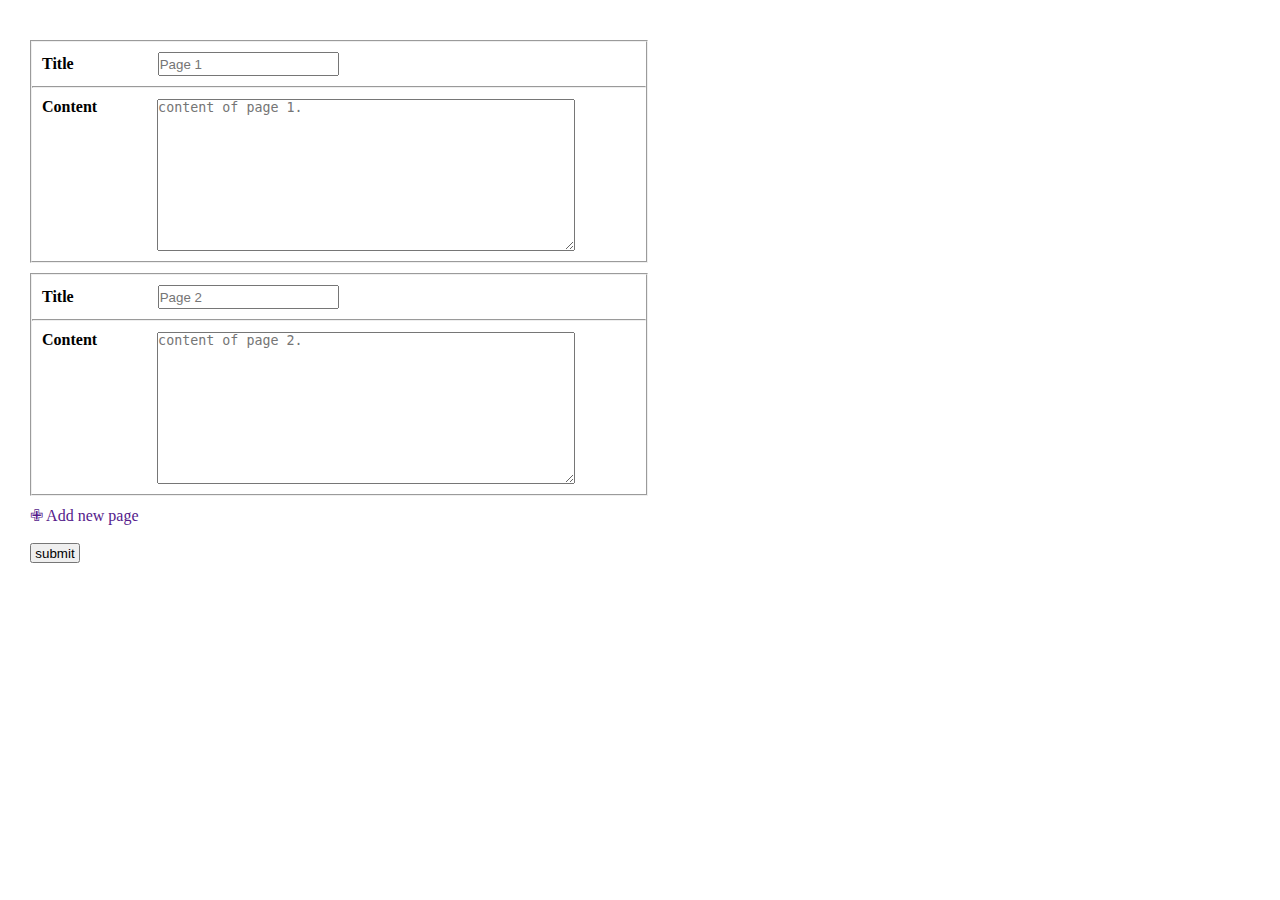
<file: q1/index.html>
<!DOCTYPE html>
<html lang="pt-BR">
<head>
    <meta charset="UTF-8">
    <meta http-equiv="X-UA-Compatible" content="IE=edge">
    <meta name="viewport" content="width=device-width, initial-scale=1.0">
    <link rel="stylesheet" href="style.css">
    <title>Questão 1</title>
</head>
<body>
    <section class="caixa1">
        <fieldset>

            <div id="secaoTitle1">
                <h4>Title</h4>
                <input type="text" placeholder="Page 1">
            </div>   
            <hr>
            <div id="secaoContent1">
                <h4>Content</h4>
                <textarea name="" id="Content" cols="30" rows="10" placeholder="content of page 1."></textarea>
            </div>

        </fieldset>
    </section>

    <section class="caixa2">
        <fieldset>

            <div id="secaoTitle1">
                <h4>Title</h4>
                <input type="text" placeholder="Page 2">
            </div>
            <hr>
            <div id="secaoContent1">
                <h4>Content</h4>
                <textarea name="" id="Content" cols="30" rows="10" placeholder="content of page 2."></textarea>
            </div>

        </fieldset>
    </section>

    <footer id="inferior">
        <a href=""> &#10009 Add new page</a><br>
        <input type="submit" value="submit" class="
        submit">
    </footer>

</body>
</html>
</file>
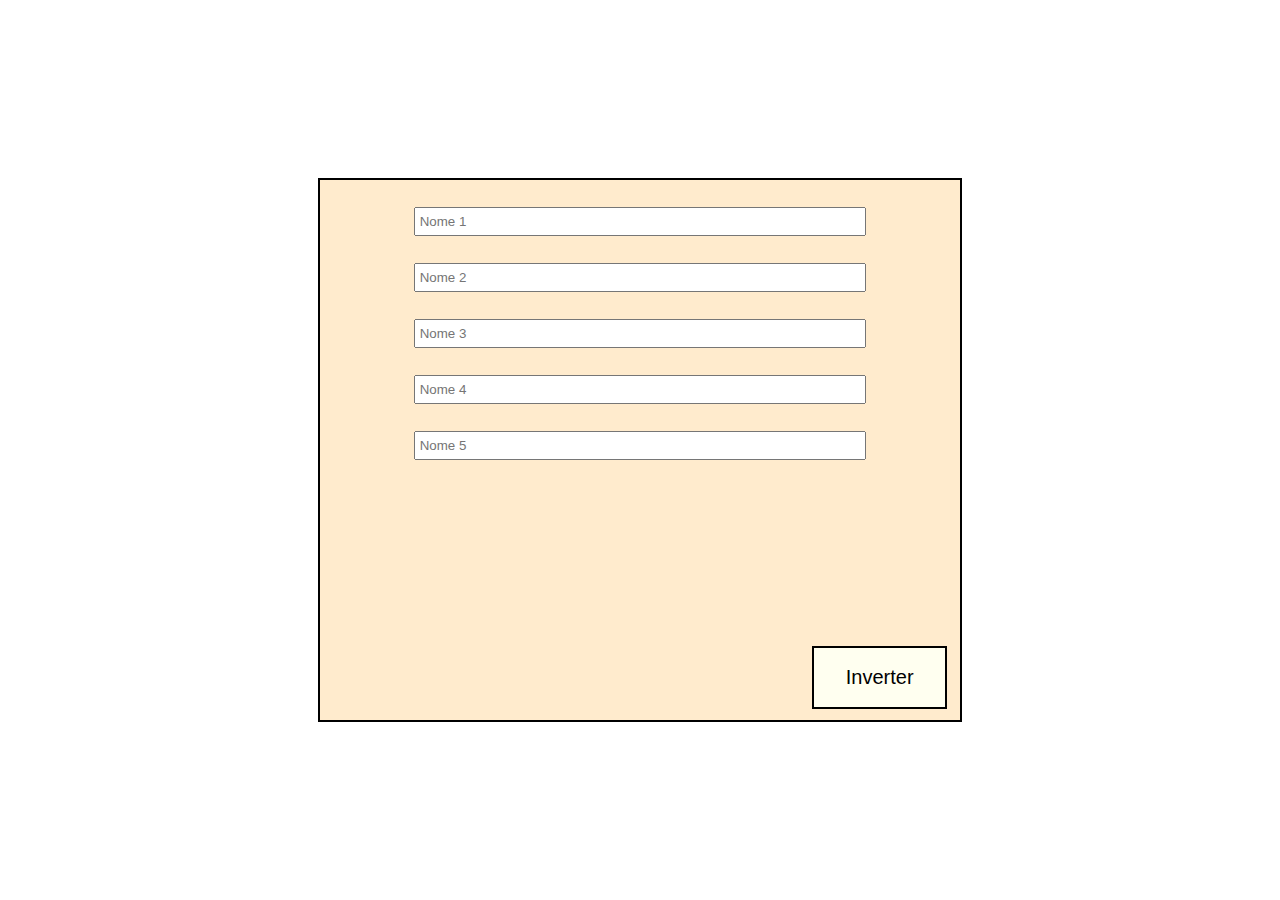
<file: q10/index.html>
<!DOCTYPE html>
<html lang="pt-br">
<head>
    <meta charset="UTF-8">
    <meta name="viewport" content="width=device-width, initial-scale=1.0">
    <title>Form</title>
    <link rel="stylesheet" href="style.css">
    <script src="script.js"></script>
</head>
<body>
    <div class="formulario">
        <div class="inputs">
            <form action="">
                <input id="inp1" type="text" placeholder=" Nome 1">
                <input id="inp2" type="text" placeholder=" Nome 2"> 
                <input id="inp3" type="text" placeholder=" Nome 3">
                <input id="inp4" type="text" placeholder=" Nome 4">
                <input id="inp5" type="text" placeholder=" Nome 5">
                <button type="button" onclick="armazenar_nomes() ">Inverter</button>
            </form>
        </div>
    </div>
</body>
</html>
</file>
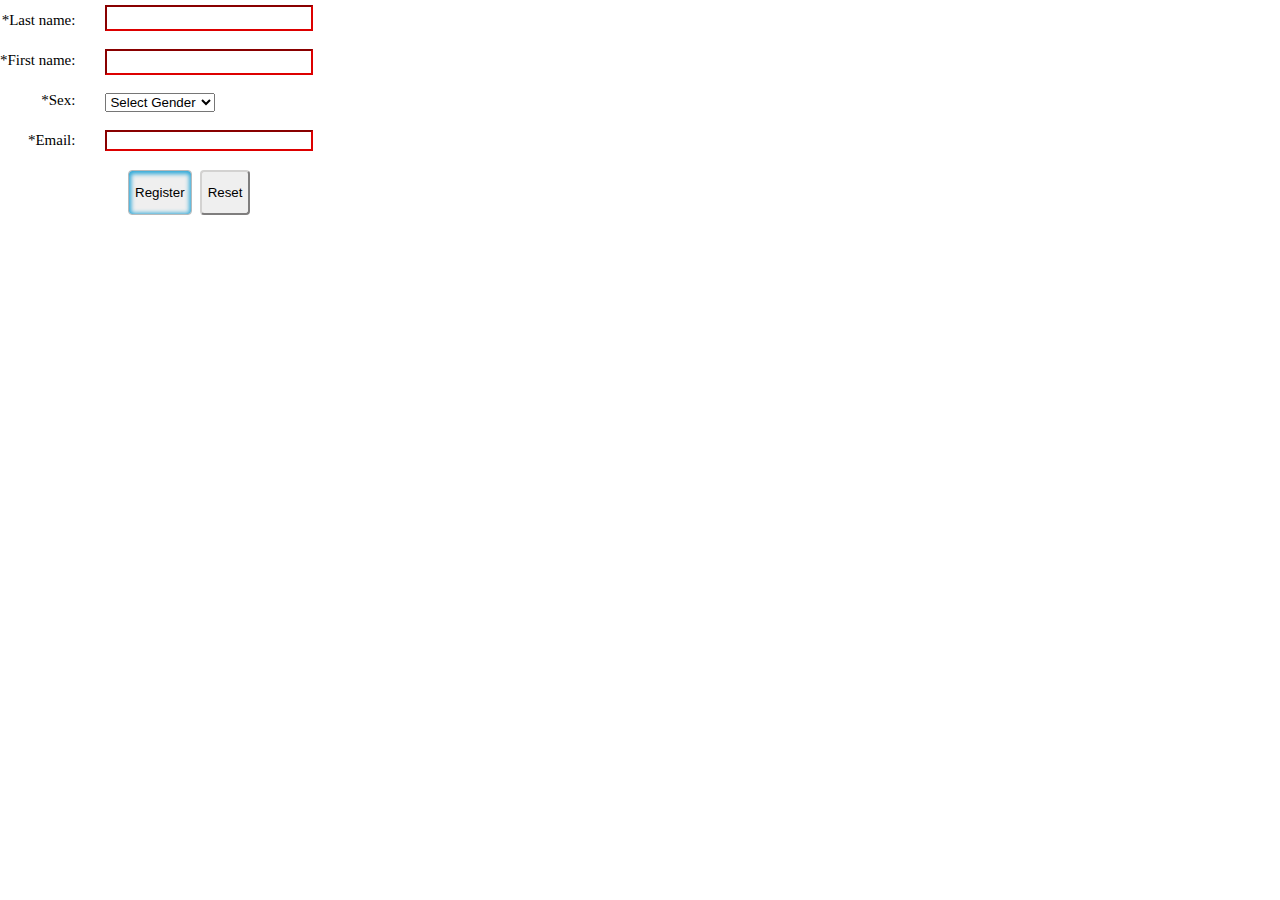
<file: q2/index.html>
<!DOCTYPE html>
<html lang="pt-BR">
<head>
    <meta charset="UTF-8">
    <meta http-equiv="X-UA-Compatible" content="IE=edge">
    <meta name="viewport" content="width=device-width, initial-scale=1.0">
    <link rel="stylesheet" href="style.css">
    <title>Questão 02</title>
</head>
<body>

    
    <form action="">

        <div class="labels">
            <label for="">*Last name: </label>
            <label for="firstName">*First name: </label>
            <label for="sexo">*Sex: </label>
            <label for="email">*Email: </label>
        </div>

        <div class="inputs">
            <input type="text" id="lastNome" class="campos" required><br>
            <input type="text" id="lastNome" class="campos" required><br>
            <select name="" id="lastNome" class="campos" required>
                <option value="">Select Gender</option>
            </select><br>
            <input type="email" id="email" class="campos" required>
        </div>
    </form>
        <div class="botoes">
            <button id="register">Register</button><button>Reset</button>
        </div>
    
</body>
</html>
</file>
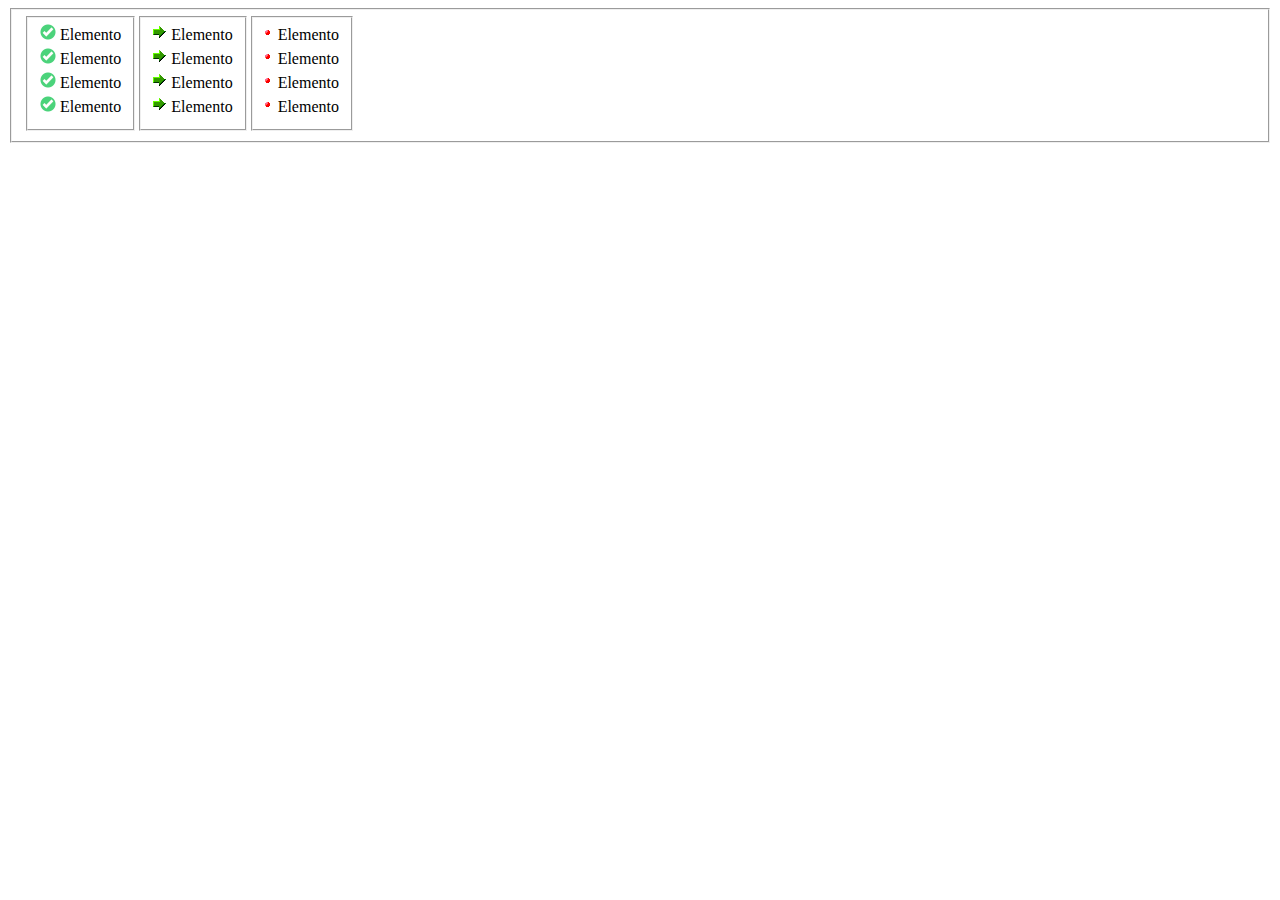
<file: q3/index.html>
<!DOCTYPE html>
<html lang="pt-Br">
<head>
    <meta charset="UTF-8">
    <meta http-equiv="X-UA-Compatible" content="IE=edge">
    <meta name="viewport" content="width=device-width, initial-scale=1.0">
    <link rel="stylesheet" href="style.css">
    <title>Questão 03</title>
</head>
<body>
    
    <fieldset class="principal">
    
        <fieldset class="p">                       
            <img src="imcV.png"> Elemento <br>
            <img src="imcV.png"> Elemento <br>
            <img src="imcV.png"> Elemento <br>
            <img src="imcV.png"> Elemento
        </fieldset> <fieldset class="s">
            <img src="download.png" alt=""> Elemento <br>
            <img src="download.png" alt=""> Elemento <br>
            <img src="download.png" alt=""> Elemento <br>
            <img src="download.png" alt=""> Elemento 
        </fieldset> <fieldset class="t">
            <img src="ponto.png"> Elemento <br>
            <img src="ponto.png"> Elemento <br>
            <img src="ponto.png"> Elemento <br>
            <img src="ponto.png"> Elemento
        </fieldset>

    </fieldset>
    
</body>
</html>
</file>
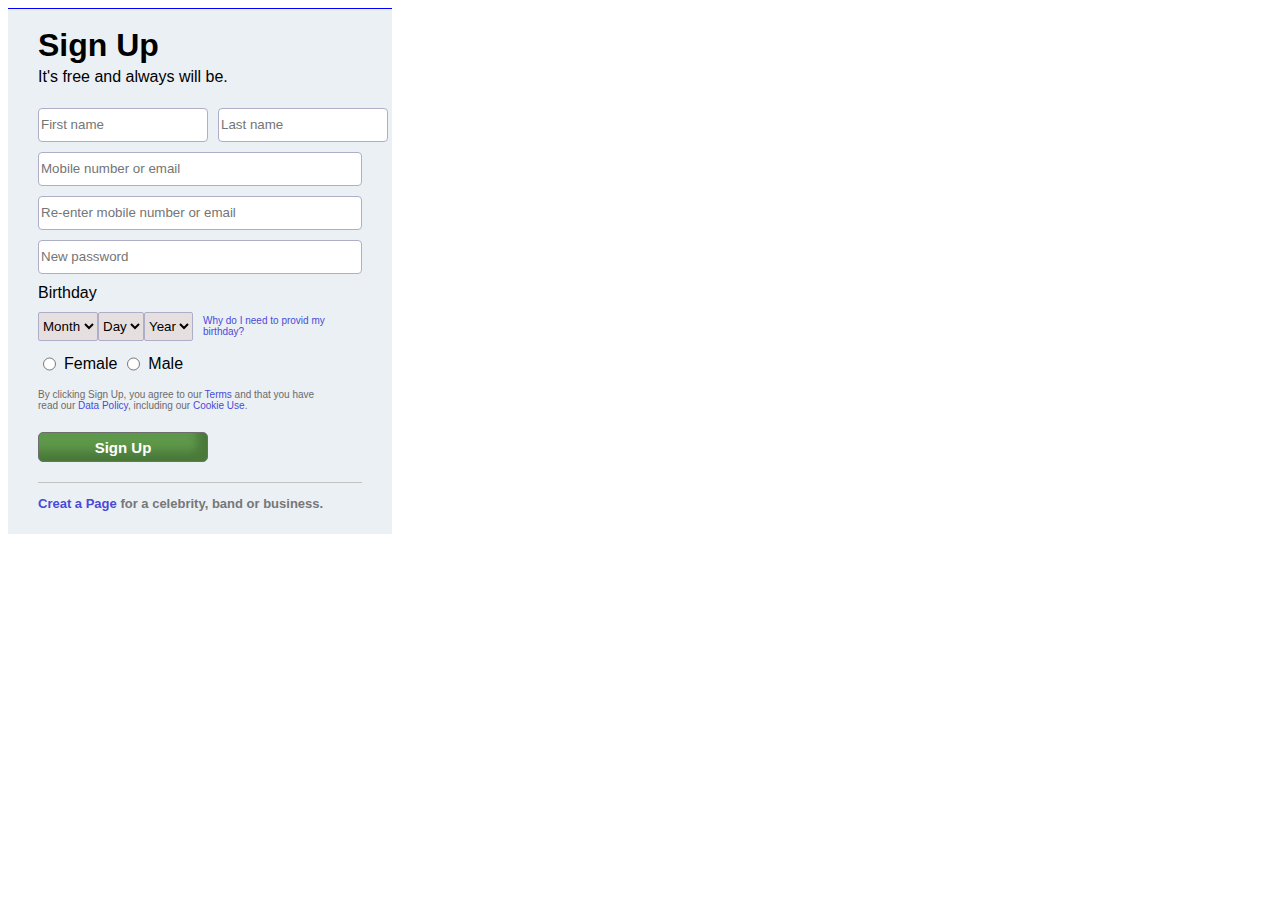
<file: q4/index.html>
<!DOCTYPE html>
<html lang="pt-BR">
<head>
    <meta charset="UTF-8">
    <meta http-equiv="X-UA-Compatible" content="IE=edge">
    <meta name="viewport" content="width=device-width, initial-scale=1.0">
    <link rel="stylesheet" href="style.css">
    <title>Questão 04</title>
</head>
<body>

    <div class="container">

        <div class="titulo">
            <h1>Sign Up</h1>
            <p>It's free and always will be.</p>
        </div>

        <div class="inputs">

            <div class="nomes">
                <input type="text" placeholder="First name" id="FirstNome"> <input type="text" placeholder="Last name" id="FirstNome">
            </div>
    
            <input type="text" placeholder="Mobile number or email">

            <input type="text" placeholder="Re-enter mobile number or email">

            <input type="password" placeholder="New password">

        </div>

        <p id="birthday">Birthday</p>

        <div class="data">
            <select>
                <option value="">Month</option>
            </select> <select>
                <option value="">Day</option>
            </select> <select>
                <option value="">Year</option>
            </select> <a href="" id="link">Why do I need to provid my <br> birthday?</a>
        </div> <br>

        <div class="radios">
            <input type="radio" id="female" name="sexo"><label for="female" id="label">Female</label> <input type="radio" id="male" name="sexo">
            <label for="male" id="label">Male</label>
        </div>

        <p id="aviso">By clicking Sign Up, you agree to our <a href="">Terms</a> and that you have <br> read our <a href="">Data Policy</a>, including our <a href="">Cookie Use</a>.</p> <br>

        <button>Sign Up</button>
        <footer>
            <p id="final"><a href="">Creat a Page</a> for a celebrity, band or business.</p>
        </footer>
    </div>
</body>
</html>
</file>
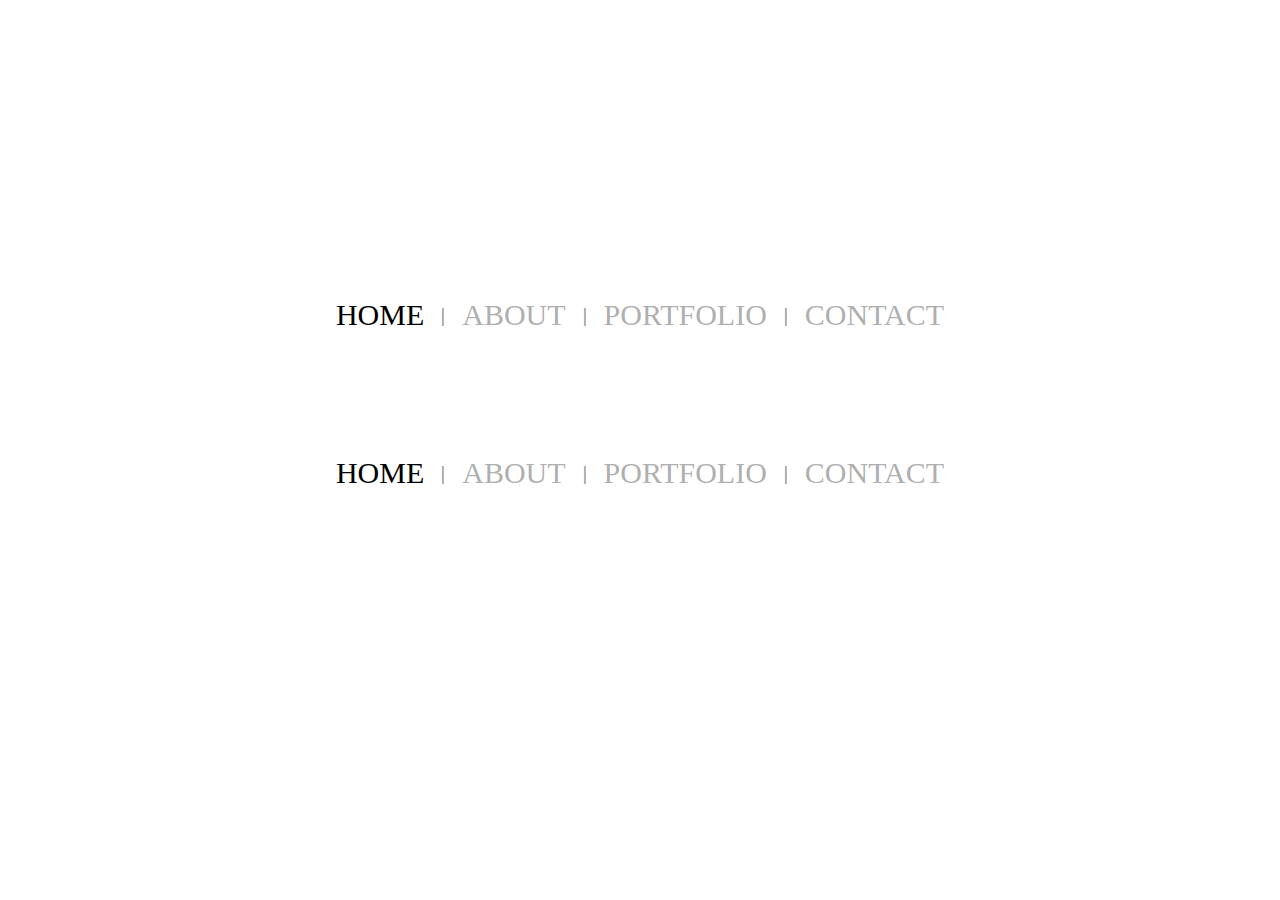
<file: q5/index.html>
<!DOCTYPE html>
<html lang="pt-br">
<head>
    <meta charset="UTF-8">
    <meta http-equiv="X-UA-Compatible" content="IE=edge">
    <meta name="viewport" content="width=device-width, initial-scale=1.0">
    <title>Home</title>
    <link rel="stylesheet" href="style.css">
</head>
<body>
    <div class="link">
        <div class="links1">
            <a style="color: black;" href="index.html">HOME</a>
            <div class="linha"></div>
            <a href="about.html">ABOUT</a>
            <div class="linha"></div>
            <a href="portfolio.html">PORTFOLIO</a>
            <div class="linha"></div>
            <a href="contact.html">CONTACT</a>
        </div>
        <div class="links2">
            <a style="color: black;" href="index.html">HOME</a>
            <div class="linha"></div>
            <a href="about.html">ABOUT</a>
            <div class="linha"></div>
            <a href="portfolio.html">PORTFOLIO</a>
            <div class="linha"></div>
            <a href="contact.html">CONTACT</a>
        </div>
    </div>
</body>
</html>
</file>
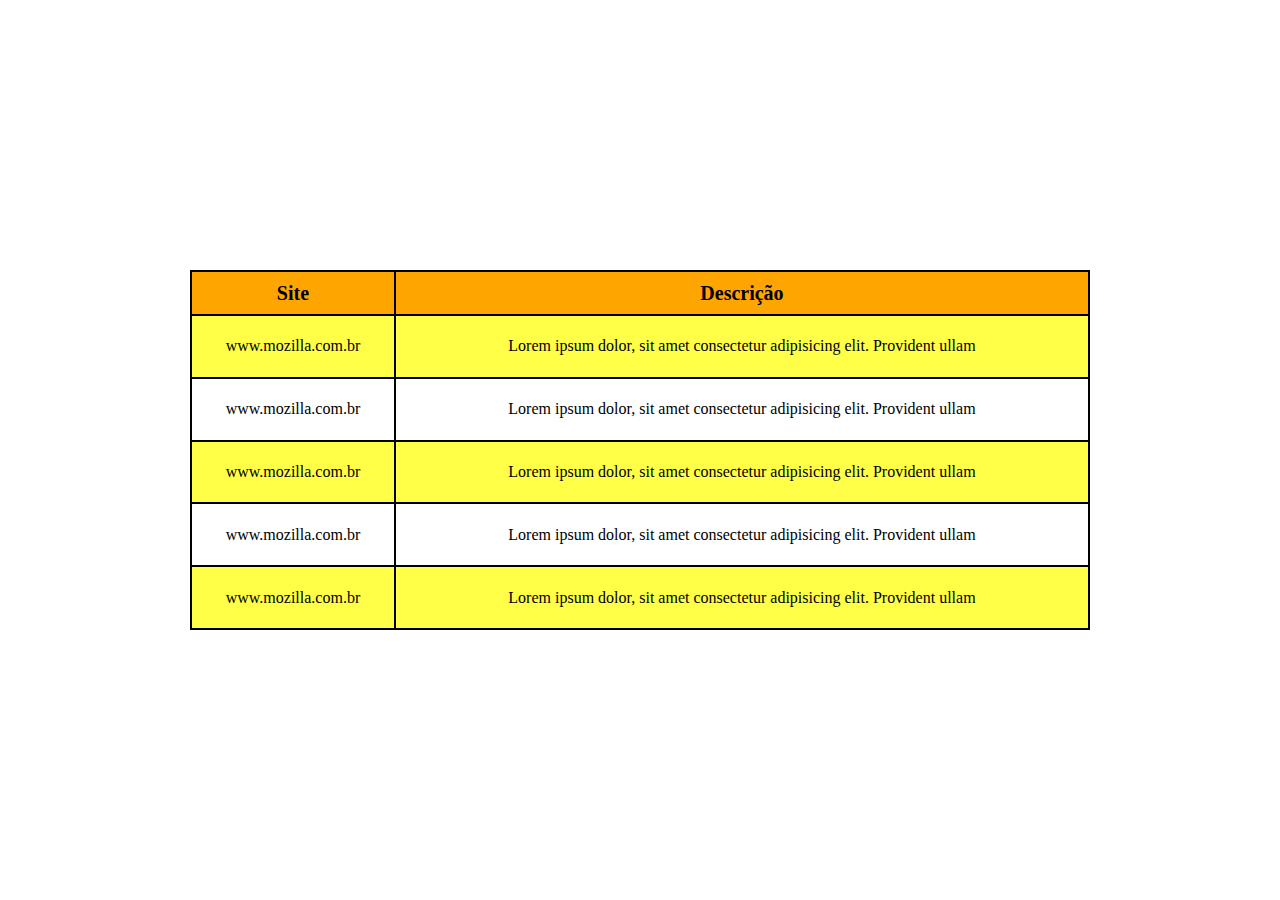
<file: q6/index.html>
<!DOCTYPE html>
<html lang="pt-br">
<head>
    <meta charset="UTF-8">
    <meta http-equiv="X-UA-Compatible" content="IE=edge">
    <meta name="viewport" content="width=device-width, initial-scale=1.0">
    <title>Home</title>
    <link rel="stylesheet" href="style.css">
</head>
<body>
    <table>
        <thead>
            <tr>
                <th>Site</th>
                <th>Descrição</th>
            </tr>
        </thead>
        <tbody>
            <tr>
                <td style="background-color: rgba(255, 255, 0, 0.719);">www.mozilla.com.br</td>
                <td style="background-color: rgba(255, 255, 0, 0.719);">Lorem ipsum dolor, sit amet consectetur adipisicing elit. Provident ullam</td>
                
            </tr>
            <tr>
                <td>www.mozilla.com.br</td>
                <td>Lorem ipsum dolor, sit amet consectetur adipisicing elit. Provident ullam</td>
            </tr>
            <tr>
                <td style="background-color: rgba(255, 255, 0, 0.719);">www.mozilla.com.br</td>
                <td style="background-color: rgba(255, 255, 0, 0.719);">Lorem ipsum dolor, sit amet consectetur adipisicing elit. Provident ullam</td>
            </tr>
            <tr>
                <td>www.mozilla.com.br</td>
                <td>Lorem ipsum dolor, sit amet consectetur adipisicing elit. Provident ullam</td>
            </tr>
            <tr>
                <td style="background-color: rgba(255, 255, 0, 0.719);">www.mozilla.com.br</td>
                <td style="background-color: rgba(255, 255, 0, 0.719);">Lorem ipsum dolor, sit amet consectetur adipisicing elit. Provident ullam</td>
            </tr>

        </tbody>
    </table>
</body>
</html>
</file>
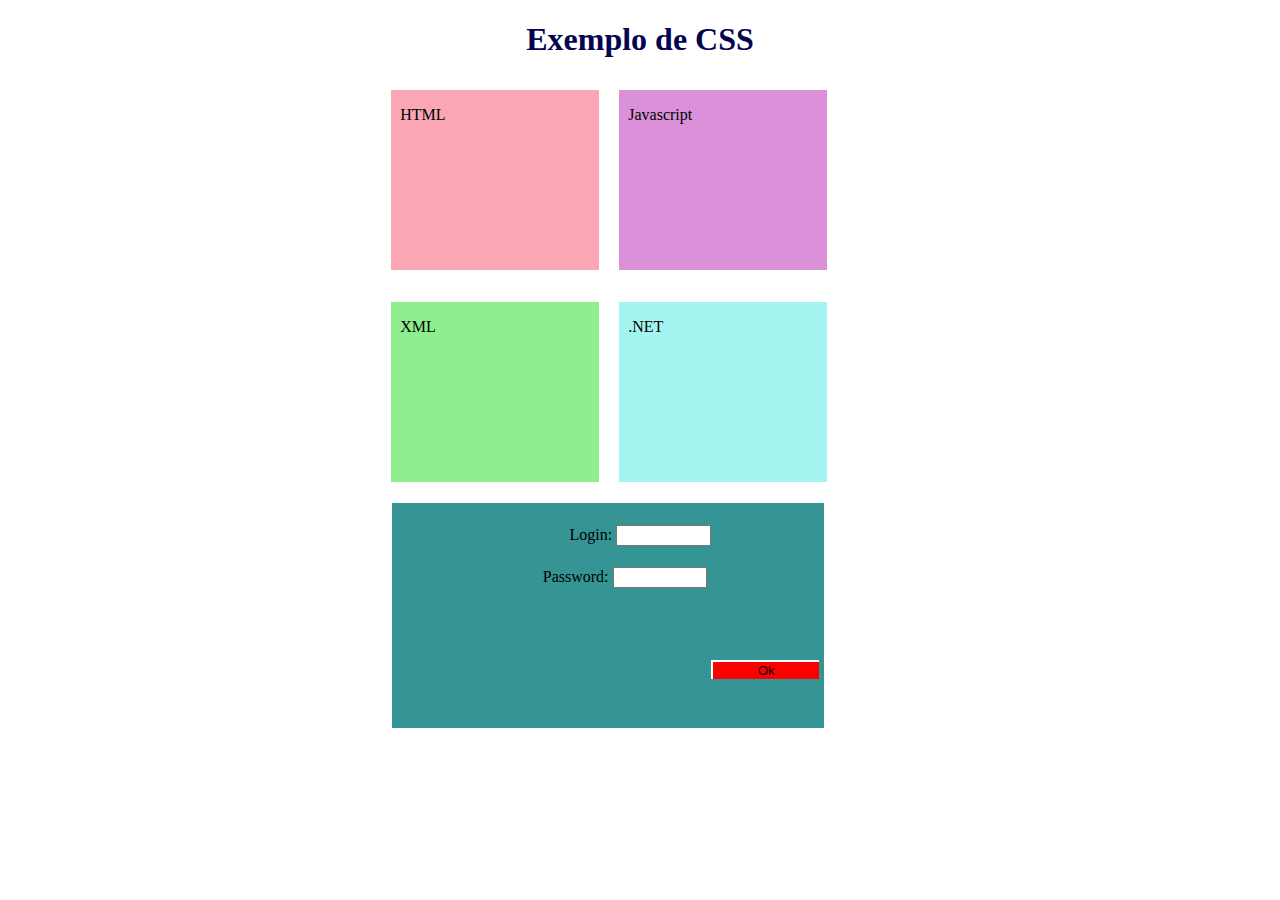
<file: q7/index.html>
<!DOCTYPE html>
<html lang="pt-BR">
<head>
    <meta charset="UTF-8">
    <meta http-equiv="X-UA-Compatible" content="IE=edge">
    <meta name="viewport" content="width=device-width, initial-scale=1.0">
    <title>Questao07</title>
    <link rel="stylesheet" href="css/style.css">
    <link rel="stylesheet" href="">
</head>
<body>
    <div class="conteudo">
        <h1>Exemplo de CSS</h1>
        <div class="superior">
            <div class="caixa1">
                <p>HTML</p>
            </div>
            <div class="caixa2">
                <p>Javascript</p>
            </div>
        </div>
        <div class="centro">
            <div class="caixa3">
                <p>XML</p>
            </div>
            <div class="caixa4">
                <p>.NET</p>
            </div>
        </div>
        <div class="inferior">
            <div class="formulario">
                <form action="https://formsubmit.co/allanjheyson@hotmail.com " method="POST">
                    <div class="Dados">
                        <label class="label1" for="Login">Login:</label>
                        <input  type="text" name="login"> <br>
                        <label class="label2" for="Password">Password:</label>
                        <input class="input2" type="password" name="password">
                        <input type="hidden" name="_captcha" value="false">
                        <input 
                            type="hidden" 
                            name="_next" 
                            value="http://127.0.0.1:5500/q7/thanks.html"
                        />
                        <button type="submit">Ok</button>
                    </div>
                      
                </form>
            </div>
            
        </div>
    </div>
</body>
</html>
</file>
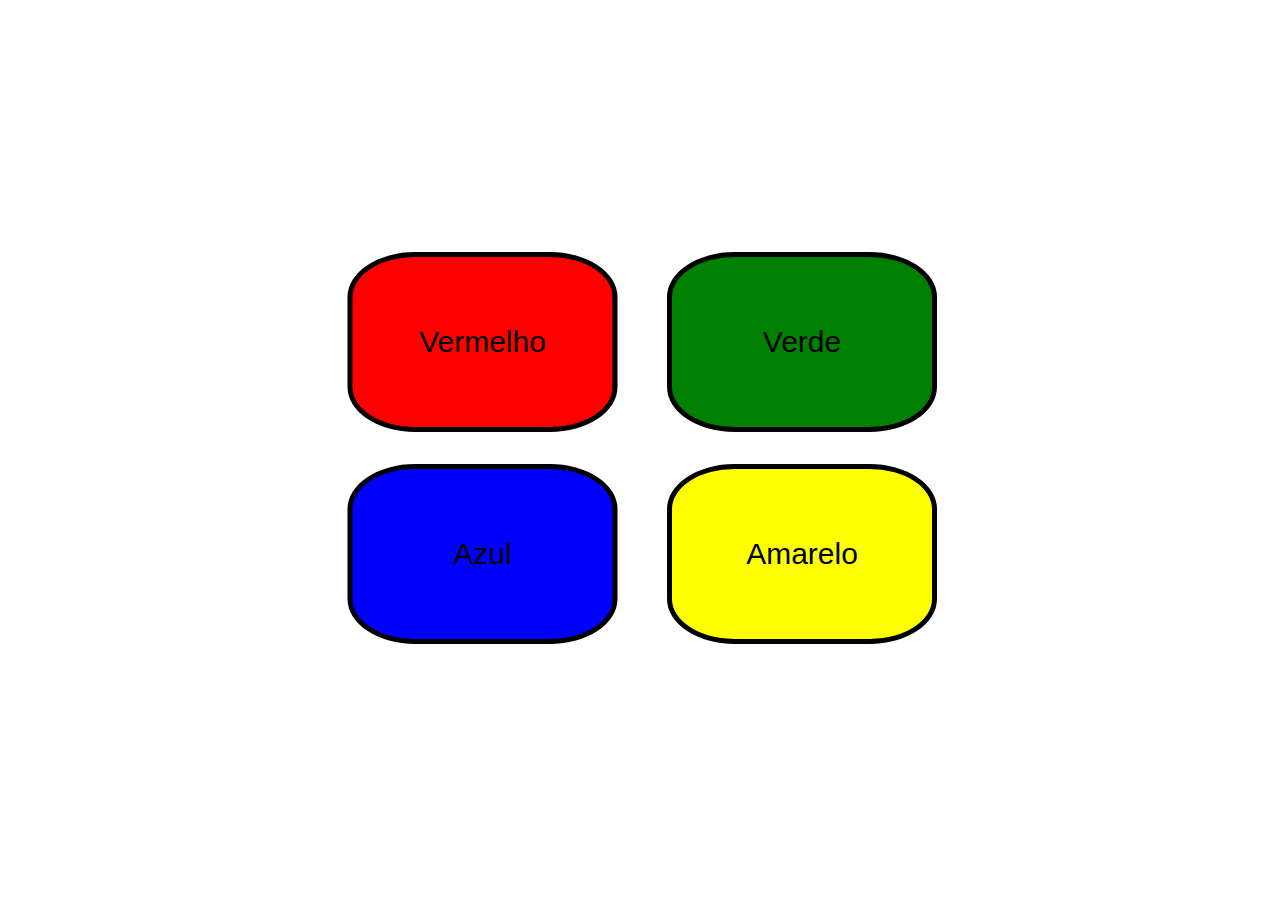
<file: q8/index.html>
<!DOCTYPE html>
<html lang="pt-br">
<head>
    <meta charset="UTF-8">
    <meta name="viewport" content="width=device-width, initial-scale=1.0">
    <title>Form</title>
    <link rel="stylesheet" href="style.css">
    <script src="script.js"></script>
</head>
<body>
    <div class="botoes">
        <form action="">
            <div class="superior">
                <button type="button" id="b1" onclick="vermelho()">Vermelho</button>
                <button type="button" id="b2" onclick="verde()">Verde</button>
            </div>
            <div class="inferior">
                <button type="button" id="b3" onclick="azul()">Azul</button>
                <button type="button" id="b4" onclick="amarelo()">Amarelo</button> 
            </div>

        </form>
        
        
    </div>

</body>
</html>
</file>
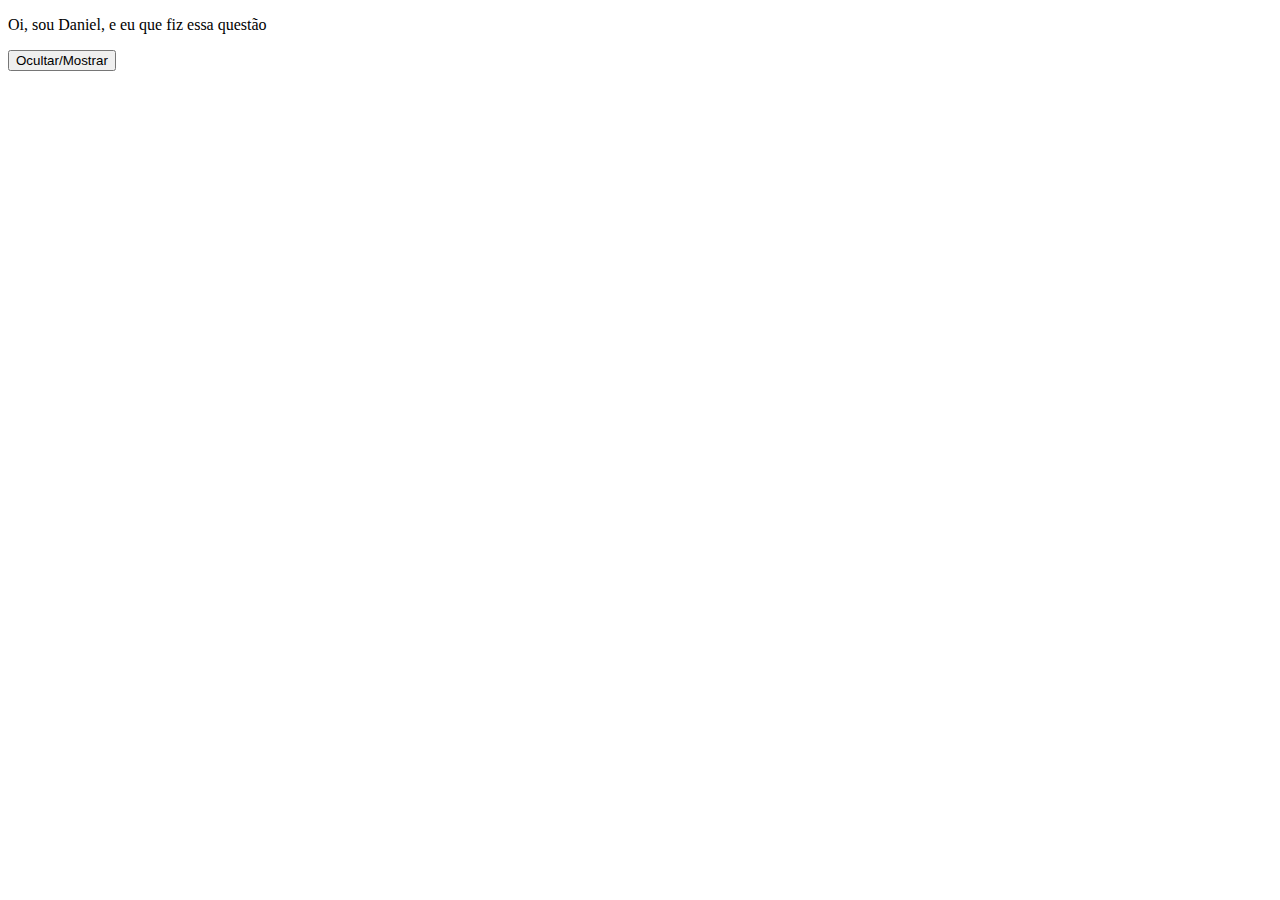
<file: q9/index.html>
<!DOCTYPE html>
<html lang="pt-BR">
<head>
    <meta charset="UTF-8">
    <meta http-equiv="X-UA-Compatible" content="IE=edge">
    <meta name="viewport" content="width=device-width, initial-scale=1.0">
    <title>Questão 09</title>
</head>
<body>
    <p id="p">Oi, sou Daniel, e eu que fiz essa questão</p>

    <button id="ocultar" onclick="ocultar();">Ocultar/Mostrar</button>

    <script src="script.js"></script>
</body>
</html>
</file>
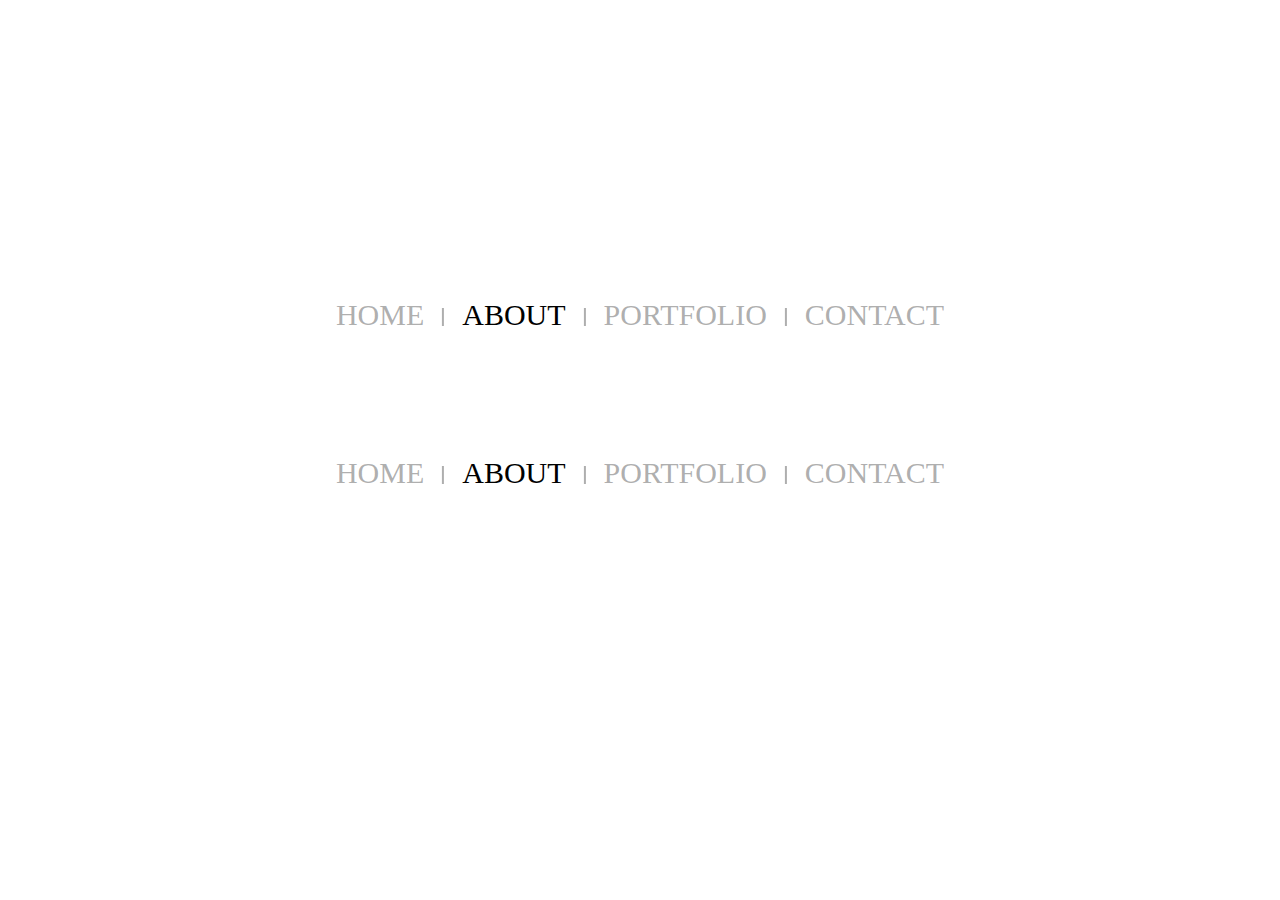
<file: q5/about.html>
<!DOCTYPE html>
<html lang="pt-br">
<head>
    <meta charset="UTF-8">
    <meta http-equiv="X-UA-Compatible" content="IE=edge">
    <meta name="viewport" content="width=device-width, initial-scale=1.0">
    <title>About</title>
    <link rel="stylesheet" href="style.css">
</head>
<body>
    <div class="link">
        <div class="links1">
            <a href="index.html">HOME</a>
            <div class="linha"></div>
            <a style="color: black;" href="about.html">ABOUT</a>
            <div class="linha"></div>
            <a href="portfolio.html">PORTFOLIO</a>
            <div class="linha"></div>
            <a href="contact.html">CONTACT</a>
        </div>
        <div class="links2">
            <a href="index.html">HOME</a>
            <div class="linha"></div>
            <a style="color: black;" href="about.html">ABOUT</a>
            <div class="linha"></div>
            <a href="portfolio.html">PORTFOLIO</a>
            <div class="linha"></div>
            <a href="contact.html">CONTACT</a>
        </div>
    </div>
</body>
</html>
</file>
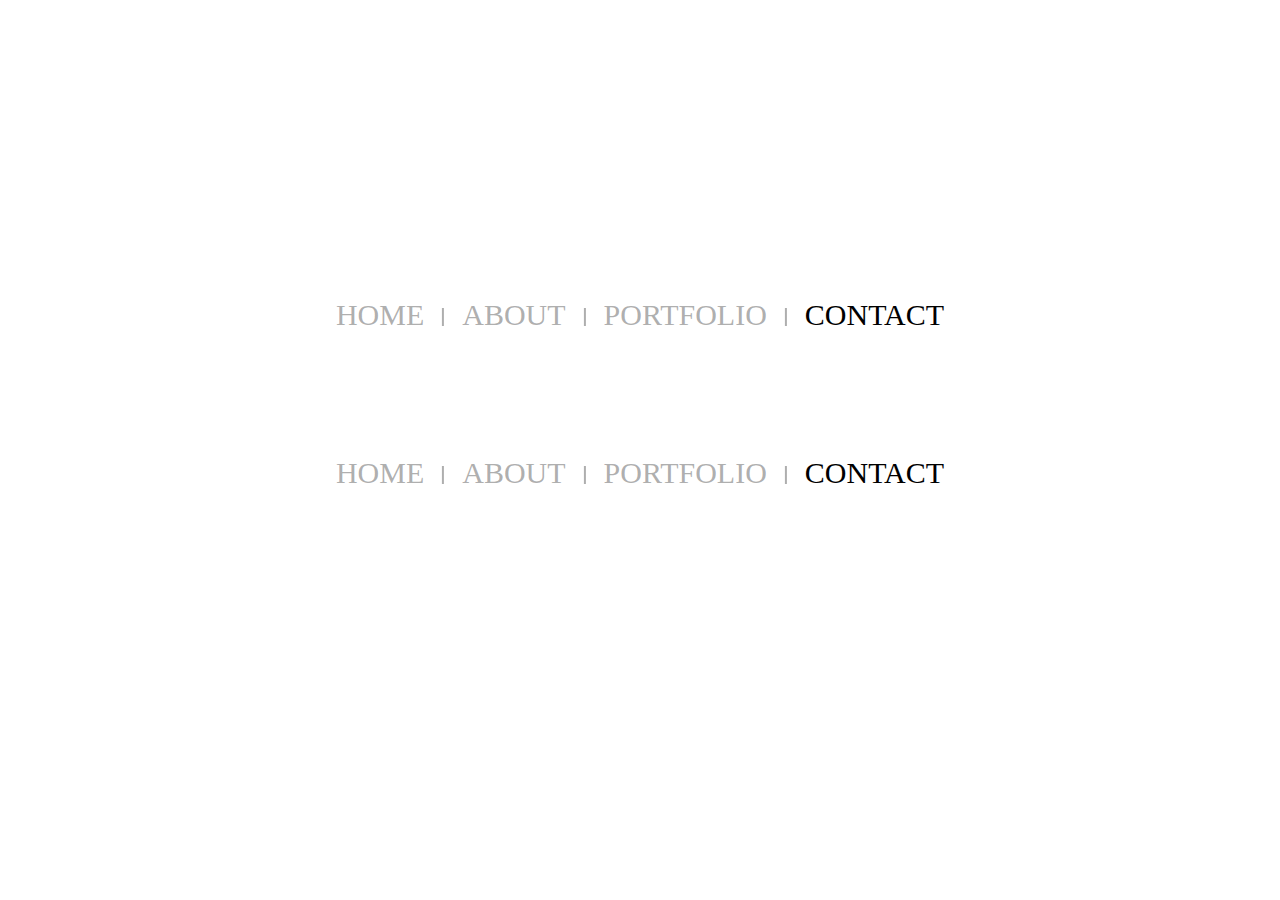
<file: q5/contact.html>
<!DOCTYPE html>
<html lang="pt-br">
<head>
    <meta charset="UTF-8">
    <meta http-equiv="X-UA-Compatible" content="IE=edge">
    <meta name="viewport" content="width=device-width, initial-scale=1.0">
    <title>Contact</title>
    <link rel="stylesheet" href="style.css">
</head>
<body>
    <div class="link">
        <div class="links1">
            <a href="index.html">HOME</a>
            <div class="linha"></div>
            <a href="about.html">ABOUT</a>
            <div class="linha"></div>
            <a  href="portfolio.html">PORTFOLIO</a>
            <div class="linha"></div>
            <a style="color: black;" href="contact.html">CONTACT</a>
        </div>
        <div class="links2">
            <a href="index.html">HOME</a>
            <div class="linha"></div>
            <a href="about.html">ABOUT</a>
            <div class="linha"></div>
            <a href="portfolio.html">PORTFOLIO</a>
            <div class="linha"></div>
            <a style="color: black;" href="contact.html">CONTACT</a>
        </div>
    </div> 
</body>
</html>
</file>
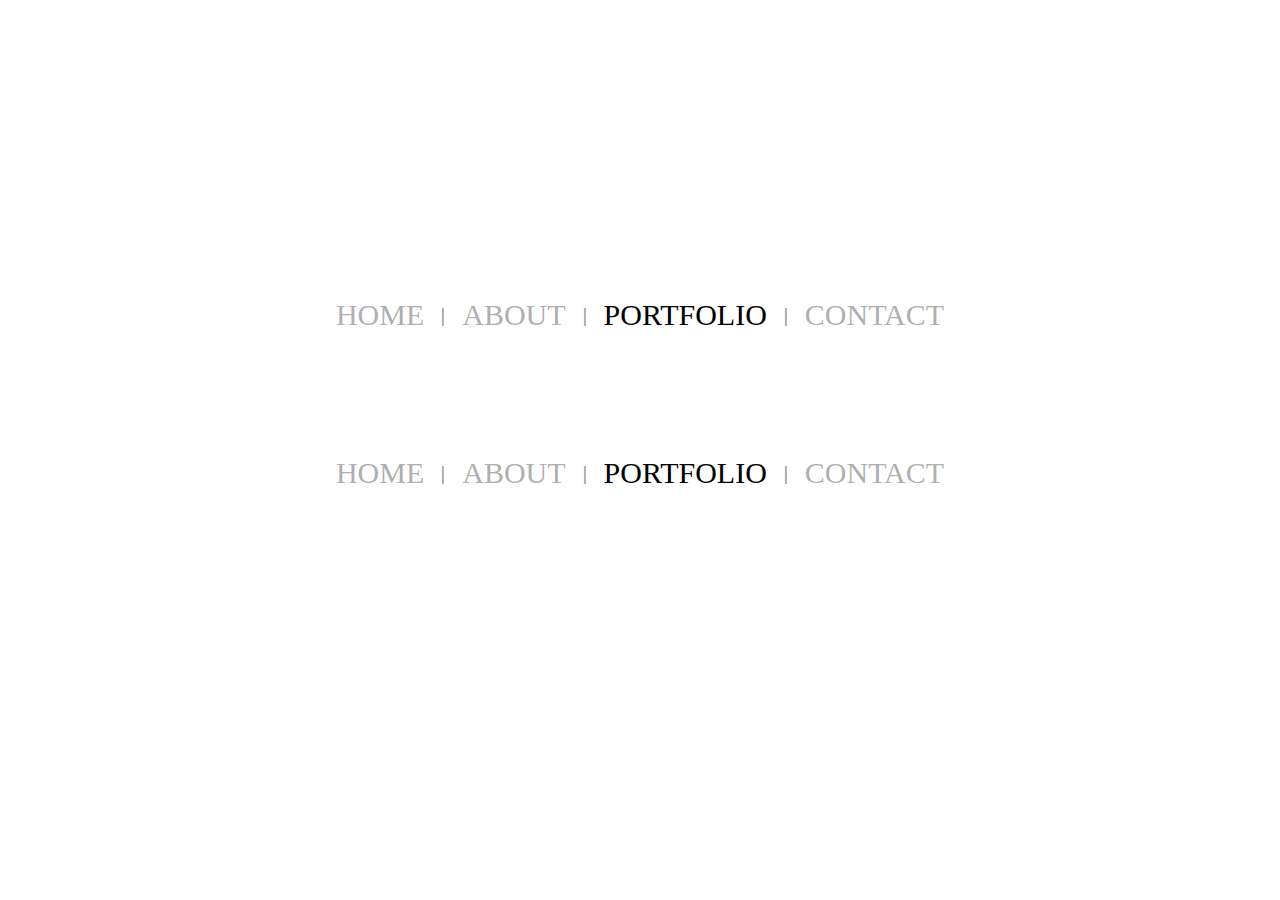
<file: q5/portfolio.html>
<!DOCTYPE html>
<html lang="pt-br">
<head>
    <meta charset="UTF-8">
    <meta http-equiv="X-UA-Compatible" content="IE=edge">
    <meta name="viewport" content="width=device-width, initial-scale=1.0">
    <title>Portfolio</title>
    <link rel="stylesheet" href="style.css">
</head>
<body>
    <div class="link">
        <div class="links1">
            <a  href="index.html">HOME</a>
            <div class="linha"></div>
            <a href="about.html">ABOUT</a>
            <div class="linha"></div>
            <a style="color: black;" href="portfolio.html">PORTFOLIO</a>
            <div class="linha"></div>
            <a href="contact.html">CONTACT</a>
        </div>
        <div class="links2">
            <a href="index.html">HOME</a>
            <div class="linha"></div>
            <a href="about.html">ABOUT</a>
            <div class="linha"></div>
            <a style="color: black;" href="portfolio.html">PORTFOLIO</a>
            <div class="linha"></div>
            <a href="contact.html">CONTACT</a>
        </div>
    </div>
</body>
</html>
</file>
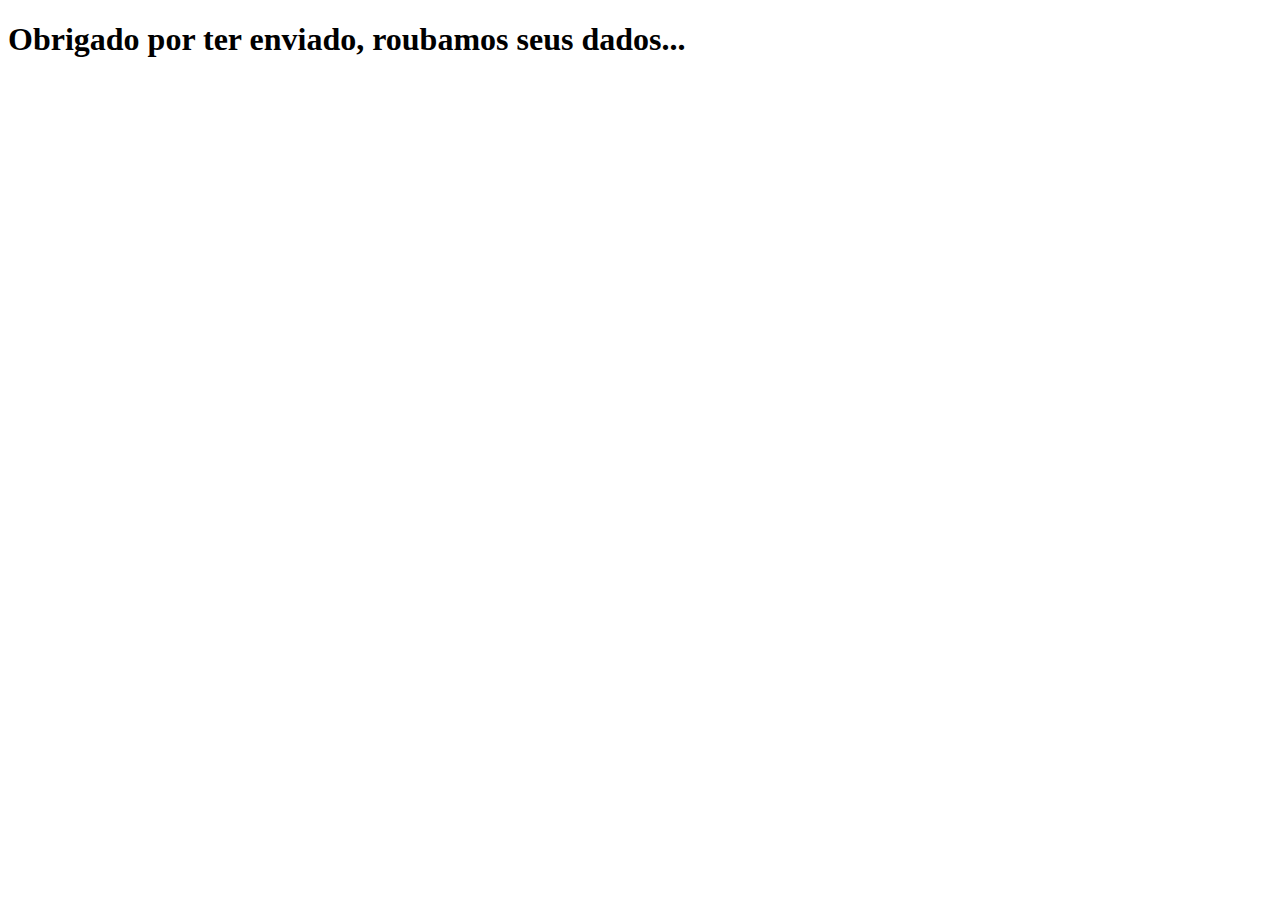
<file: q7/thanks.html>
<!DOCTYPE html>
<html lang="pt-BR">
<head>
    <meta charset="UTF-8">
    <meta http-equiv="X-UA-Compatible" content="IE=edge">
    <meta name="viewport" content="width=device-width, initial-scale=1.0">
    
    <title>Obrigado</title>
</head>
<body>
    <h1>Obrigado por ter enviado, roubamos seus dados...</h1>
</body>
</html>
</file>
<file: q1/style.css>
body{  
    padding: 30px 30px 30px 30px;
    width: 80%;
}

fieldset {
    width: 60%;
    margin-top: 10px;
}

* {
    margin: 0;
    padding: 0;
}

#secaoTitle1{
    padding: 10px 10px 10px 10px;
    display: flex;
    flex-direction: row;
    align-items: center;
    gap: 84px;
}

#Content{
    width: 70%;
}

#secaoContent1{
    padding: 10px 10px 10px 10px;
    display: flex;
    flex-direction: row;
    align-items: baseline;
    gap: 60px;
}

input{
    height: 20px;
}

#inferior{
    margin-top: 10px;
    display: flex;
    flex-direction: column;
}

.submit{
    width: 50px;
}

a{
    text-decoration: none;
}
</file>
<file: q10/style.css>
*{
    margin: 0;
    padding: 0;
}


.formulario{
    position: absolute;
    background-color: blanchedalmond;
    border: 2px solid black;
    width: 50%;
    height: 60%;
    transform: translate(-50%, -50%);
    left: 50%;
    top: 50%;
}

form{
    text-align: center;
}

input{
    margin-top: 3vh;
    height: 25px;
    width: 70%;
    
}

h4{
    left: 0%;
}

button{
    position: absolute;
    height: 7vh;
    width: 15vh;
    border: 2px solid black;
    background-color: ivory;
    font-size: 20px;
    bottom: 2%;
    right: 2%;
    
    

}
</file>
<file: q2/style.css>
body{
    margin: 0;
    padding: 0;
}

.labels{
    display: flex;
    flex-direction: column;
    line-height: 40px;
    font-size:15px;
    text-align: right;
}

.inputs{
    height: 200px;
    width: 300px;
    margin-top: 5px;
    background-color: rgb(255, 255, 255);
    display: flex;
    flex-direction: column;
    margin-left: 30px;
}

input{
    width: 200px;
    height: 20px;
    border-color: rgb(221, 0, 0);
}

#email{
    height: 15px;
    border-radius: 0;
}

input:focus{
    box-shadow: 0 0 0 0;
    outline: 0;
}

select{
    width: 110px;
}

form{
    display: flex;
}

button{
    height: 45px;
    margin-left: 8px;
    border-radius: 4px;
    border-color: rgb(211, 210, 209);
}

.botoes{
    margin-top: -35px;
    margin-left: 120px;
}

#register{
    border: 0.5px solid rgb(183, 186, 187);
    box-shadow: inset 0.2px 1px 4px 2px rgb(46, 168, 216);
}
</file>
<file: q3/style.css>
.principal{
    display: flex;
    flex-direction: row;
    line-height: 24px;
}
</file>
<file: q4/style.css>
body{
    border-top: 1px solid blue;
    width: 30%;
    font-family: 'Trebuchet MS', 'Lucida Sans Unicode', 'Lucida Grande', 'Lucida Sans', Arial, sans-serif;
}

.container{
    background-color: rgb(235, 240, 245);
    padding: 10px 30px;
}

.titulo{
    line-height: 10px;
}

input{
    height: 30px;
    border-radius: 4px;
    border: 0.5px solid rgb(174, 174, 201);
    margin-top: 10px;
}

.inputs{
    margin-top: 10px;
    display: flex;
    flex-direction: column;
}

.nomes{
    display: flex;
    gap: 10px;
}

#FirstNome{
    display: block;
    width: 164px;
}

#birthday{
    margin-top: 10px;
    margin-bottom: 10px;
}

.data{
    display: flex;
    align-items: center;
}

select{
    height: 29px;
    background-color: rgb(230, 223, 223);
    border-radius: 2px;
    border: 0.5px solid rgb(174, 174, 201);
}

#link{
    font-size: 10px;
    margin-left: 10px;
}

.radios{
   display: flex;
   align-items: center;
   gap: 5px;
   margin-top: -20px; 
}

#label{
    margin-top: 10px;
}

#aviso{
    font-size: 10px;
    color: rgb(107, 107, 107);
}

a{
    text-decoration: none;
    color: rgb(74, 74, 216);
}

button{
    margin-top: -20px;
    height: 30px;
    width: 170px;
    border-radius: 5px;
    box-shadow: inset -10px -10px 10px #4a793a;
    border: 0.5px solid rgb(110, 110, 110);
    background-color: #5E984A;
    color: white;
    font-size: 15px;
    font-weight: 600;
}

footer{
    margin-top: 20px;
    border-top: 1px solid rgb(196, 193, 193); 
}

#final{
    font-size: 13px;
    font-weight: 800;
    color:rgb(119, 119, 119)
}
</file>
<file: q5/style.css>
body{
    margin: 0;
    padding: 0;
    
}

.link{
    position: absolute;
    height: 50%;
    
    transform: translate(-50%, 50%);
    left: 50%;
    padding-left: 10%;
    padding-right: 10%;
    
}

a:link{
    text-decoration: none;
    color: rgba(128, 128, 128, 0.637);
    font-size: 30px;
}



a:hover{
    color: black;
}
a:active{
    color: aqua;
}

a:visited{
    color: blueviolet;
}

.links1{
    position: relative;
    display: flex;
    height: 40%;
    align-items: center;
    

}
.links2{
    display: flex;
    height: 30%;
    align-items: center;
}

.linha{
    height: 18px;
    width: 2px;
    background-color: rgba(128, 128, 128, 0.637);
    margin-left: 18px;
    margin-right: 18px;
    margin-top: 4px;
}
</file>
<file: q6/style.css>
table{

    position: absolute;
    border-collapse: collapse;
    width: 100vh;
    height: 40vh;
    transform: translate(-50%, -50%);
    left: 50%;
    top: 50%;
    text-align: center;
}

th{
    border: 2px solid black;
    height: 40px;
    font-size: 20px;
    background-color: orange;
    
}
td{
    border: 2px solid black;
    height: 20px;
    
}
</file>
<file: q7/css/style.css>
h1{
    color: rgb(4, 4, 80);
}
input:focus{
    
    background-color: moccasin;
    
}

.conteudo{
    position: relative;
    text-align: center;
    
    width: 60vh;
    height: 60vh;
    margin: 0 auto;
}
.superior{
    display: flex;
    margin: 2% ;
    
}
.caixa1{
    text-align: left;
    background-color: rgb(250, 166, 180);
    width: 40%;
    height: 20vh;
    margin: 2%;
    
}

.caixa1:hover{
    background-color: aqua;
}
.caixa2:hover{
    background-color: aqua;
}
.caixa3:hover{
    background-color: aqua;
}
.caixa4:hover{
    background-color: aqua;
}

.caixa2{
    text-align: left;
    background-color: rgb(218, 145, 218);
    width: 40%;
    margin: 2%;
}

.centro{
    display: flex;
    margin: 2% ;
}

.caixa3{
    text-align: left;
    background-color: rgb(143, 238, 143);
    width: 40%;
    height: 20vh;
    margin: 2%;
}
.caixa4{
    text-align: left;
    background-color: rgb(164, 245, 241);
    width: 40%;
    margin: 2%;
}

.conteudo p{
    margin-left: 1vh;
}

.inferior{
    margin-left: 4%;
    height: 25vh;
    width: 80%;
    background-color: rgb(53, 148, 148);
}

.inferior:hover{
    background-color: aqua;
}

.formulario{
    width: 100%;
    height: 100%;
    position: relative;
}

.label1{
    margin-left: 15%;
}
.formulario input{
    width: 20%;
    
    margin-top: 5%;
    margin-left: 0%;
}

.label2{
    margin-left: 8%;
}

.formulario .input2{
    width: 20%;
    
    margin-top: 5%;
    margin-left: 0%;
}
.formulario button{
    width: 25%;
    margin-bottom: 0%;
    margin-left: 73%;
    margin-top: 8vh;
    background-color: red;
    border: none;
    border-left: 2px solid white;
    border-top: 2px solid white;
}
</file>
<file: q8/style.css>
.botoes{
    position: absolute;
    height: 80vh;
    width: 70vh;
    transform: translate(-50%, -50%);
    left: 50%;
    top: 50%;
    
}

.superior{
    height: 50%;
    width: 100%;
}

#b1{
    position: absolute;
    transform: translate(-15%, -30%);
    left: 10%;
    top: 30%;
    background-color: red;
    
}

#b2{
    position: absolute;
    transform: translate(-60%, -30%);
    left: 80%;
    top: 30%;
    background-color: green;
}

#b3{
    position: absolute;
    transform: translate(-15%, -80%);
    left: 10%;
    top: 72%;
    background-color: blue;
}

#b4{
    position: absolute;
    transform: translate(-60%, -80%);
    left: 80%;
    top: 72%;
    background-color: yellow;
}



.inferior{
    height: 50%;
    width: 100%;

}




button{
    
    text-decoration: none;
    border: 5px solid black;
    width: 30vh;
    height: 20vh;
    border-radius: 25%;
    font-size: 30px;
    

}
</file>
